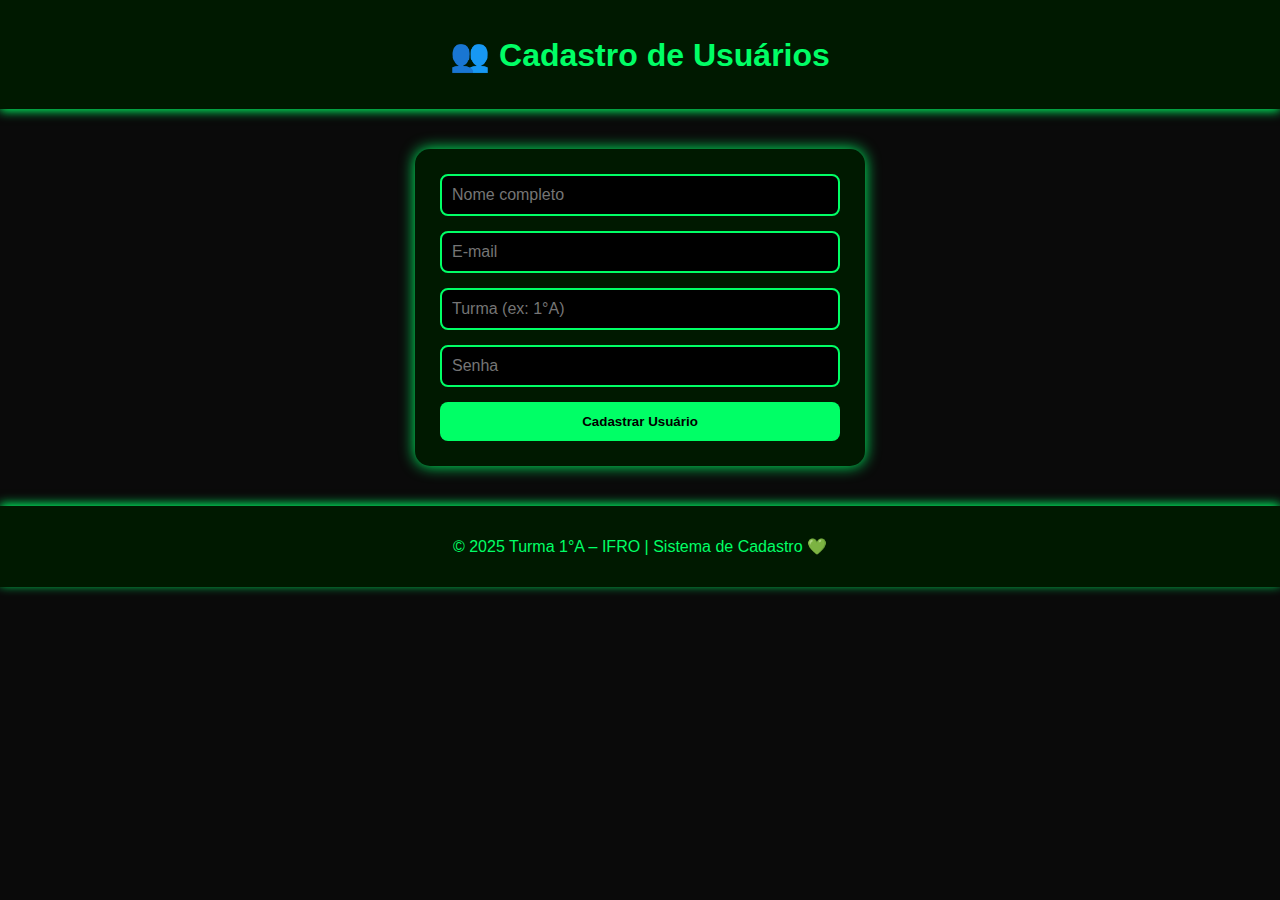
<file: comentarios.html>
<!DOCTYPE html>
<html lang="pt-BR">
<head>
  <meta charset="UTF-8">
  <meta name="viewport" content="width=device-width, initial-scale=1.0">
  <title>Cadastro de Usuários - Turma 1A IFRO 💚</title>
  <link rel="icon" href="https://wiki.ifro.edu.br/media/img_empresa/logo-IFRO-horizontal_1_F3hUyPz.png">
  <link href="https://fonts.googleapis.com/css2?family=Orbitron:wght@500;700&display=swap" rel="stylesheet">
  <style>
    body {
      font-family: 'Orbitron', sans-serif;
      background-color: #0a0a0a;
      color: #00ff66;
      text-align: center;
      margin: 0;
      padding: 0;
    }

    header {
      background: #001900;
      padding: 15px;
      box-shadow: 0 2px 10px #00ff66;
    }

    h1 {
      margin-bottom: 20px;
    }

    form {
      display: flex;
      flex-direction: column;
      gap: 15px;
      background: #001900;
      padding: 25px;
      border-radius: 15px;
      box-shadow: 0 0 15px #00ff66;
      max-width: 400px;
      margin: 40px auto;
    }

    input {
      background: #000;
      color: #00ff66;
      border: 2px solid #00ff66;
      border-radius: 8px;
      padding: 10px;
      font-size: 1em;
    }

    button {
      background: #00ff66;
      color: #000;
      border: none;
      padding: 12px;
      border-radius: 8px;
      font-weight: bold;
      cursor: pointer;
      transition: 0.3s;
    }

    button:hover {
      background: #000;
      color: #00ff66;
      box-shadow: 0 0 20px #00ff66;
    }

    footer {
      margin-top: 40px;
      background: #001900;
      color: #00ff66;
      padding: 15px;
      box-shadow: 0 -2px 10px #00ff66;
    }
  </style>
</head>
<body>
  <header>
    <h1>👥 Cadastro de Usuários</h1>
  </header>

  <main>
    <form id="usuarioForm">
      <input type="text" id="nome" placeholder="Nome completo" required>
      <input type="email" id="email" placeholder="E-mail" required>
      <input type="text" id="turma" placeholder="Turma (ex: 1°A)" required>
      <input type="password" id="senha" placeholder="Senha" required>
      <button type="submit">Cadastrar Usuário</button>
    </form>
  </main>

  <footer>
    <p>© 2025 Turma 1°A – IFRO | Sistema de Cadastro 💚</p>
  </footer>

  <script type="module">
    import { initializeApp } from "https://www.gstatic.com/firebasejs/11.0.1/firebase-app.js";
    import { getFirestore, collection, addDoc, serverTimestamp } from "https://www.gstatic.com/firebasejs/11.0.1/firebase-firestore.js";

    const firebaseConfig = {
      apiKey: "AIzaSyDDP25sq9YORCe7x2FZalP_miA9bsQqDUU",
      authDomain: "turma-1a-ifro.firebaseapp.com",
      projectId: "turma-1a-ifro",
      storageBucket: "turma-1a-ifro.firebasestorage.app",
      messagingSenderId: "237008011343",
      appId: "1:237008011343:web:075686ab6eff1d327eaa3a"
    };

    const app = initializeApp(firebaseConfig);
    const db = getFirestore(app);

    const form = document.getElementById('usuarioForm');

    form.addEventListener('submit', async (e) => {
      e.preventDefault();

      const nome = document.getElementById('nome').value.trim();
      const email = document.getElementById('email').value.trim();
      const turma = document.getElementById('turma').value.trim();
      const senha = document.getElementById('senha').value.trim();

      if (!nome || !email || !turma || !senha) return alert("Preencha todos os campos!");

      await addDoc(collection(db, "usuarios"), {
        nome,
        email,
        turma,
        senha,
        criadoEm: serverTimestamp()
      });

      alert("Usuário cadastrado com sucesso!");
      form.reset();
      window.location.href = "usuarios.html"; // redireciona
    });
  </script>
</body>
</html>
</file>
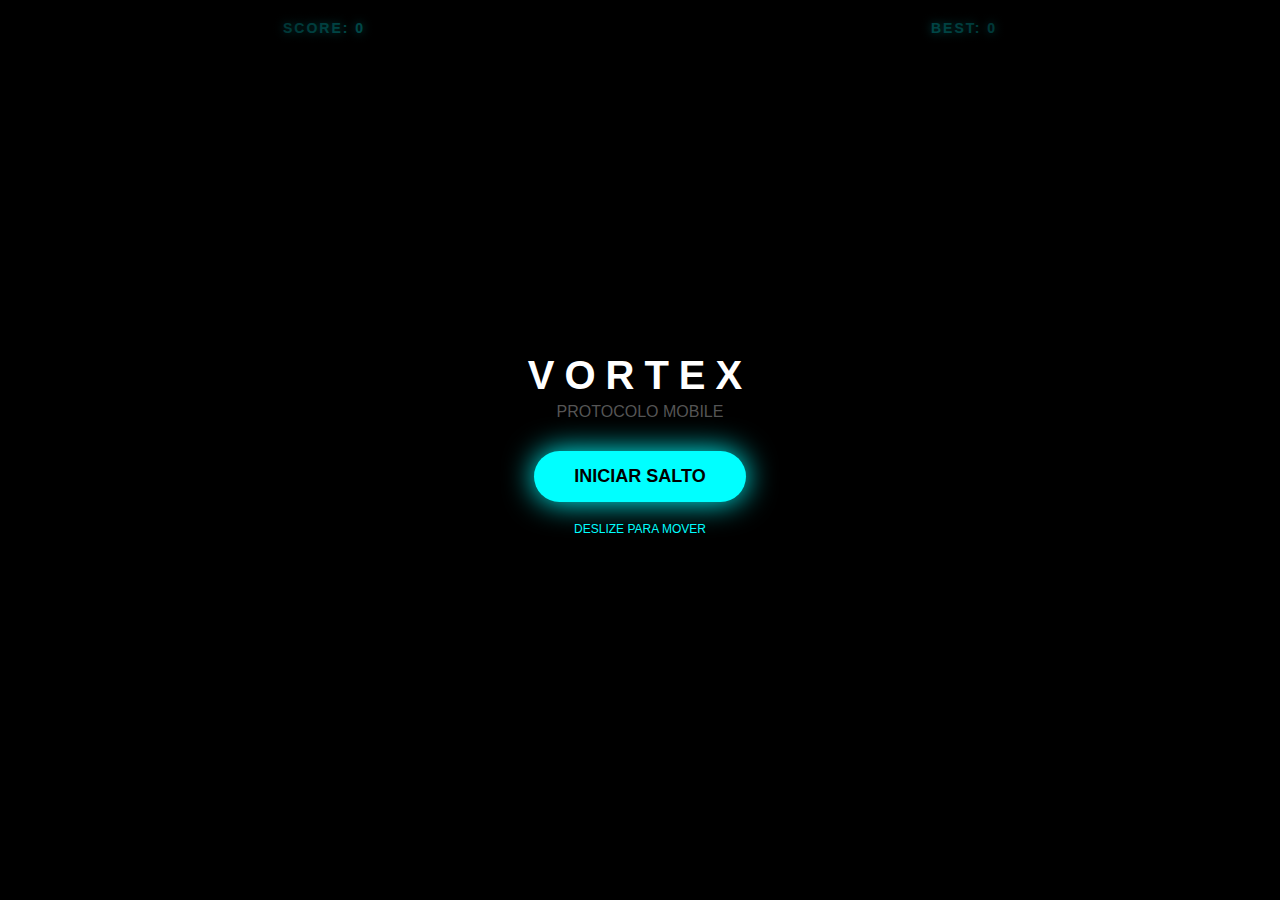
<file: game.html>
<!DOCTYPE html>
<html lang="pt-BR">
<head>
  <meta charset="UTF-8">
  <meta name="viewport" content="width=device-width, initial-scale=1.0, maximum-scale=1.0, user-scalable=no">
  <title>VORTEX MOBILE SURREAL</title>
  <style>
    body { 
      margin: 0; background: #000; overflow: hidden; 
      font-family: 'Segoe UI', Roboto, sans-serif; 
      touch-action: none; /* Impede zoom e scroll acidental */
    }
    canvas { display: block; touch-action: none; }
    
    #hud {
      position: absolute; top: 20px; width: 100%;
      display: flex; justify-content: space-around;
      color: #0ff; font-weight: bold; font-size: 14px;
      letter-spacing: 2px; pointer-events: none;
      text-shadow: 0 0 10px #0ff;
    }

    #ui-overlay {
      position: absolute; inset: 0; 
      background: radial-gradient(circle, transparent 0%, #000 90%);
      display: flex; flex-direction: column; align-items: center; 
      justify-content: center; z-index: 10; color: #fff;
    }

    .title { font-size: 40px; font-weight: 900; letter-spacing: 10px; margin-bottom: 5px; }
    .start-btn {
      background: #0ff; color: #000; border: none;
      padding: 15px 40px; font-size: 18px; font-weight: bold;
      border-radius: 50px; cursor: pointer; margin-top: 30px;
      box-shadow: 0 0 30px #0ff;
    }
    
    #flash {
      position: absolute; inset: 0; background: #ff0055;
      opacity: 0; pointer-events: none; z-index: 5;
    }
  </style>
</head>
<body>

<div id="flash"></div>

<div id="hud">
  <div id="score">SCORE: 0</div>
  <div id="best">BEST: 0</div>
</div>

<div id="ui-overlay">
  <div class="title">VORTEX</div>
  <div style="color: #555">PROTOCOLO MOBILE</div>
  <button class="start-btn" onclick="init()">INICIAR SALTO</button>
  <p style="font-size: 12px; margin-top: 20px; color: #0ff">DESLIZE PARA MOVER</p>
</div>

<canvas id="c"></canvas>

<script>
const canvas = document.getElementById('c');
const ctx = canvas.getContext('2d');
const flash = document.getElementById('flash');
const scoreEl = document.getElementById('score');
const bestEl = document.getElementById('best');
const overlay = document.getElementById('ui-overlay');

let w, h, player, stars, cubes, active, score, speed, frame;
let touchX = 0, touchY = 0;
let highscore = localStorage.getItem('vortex_mobile_best') || 0;
bestEl.innerText = `BEST: ${highscore}`;

function resize() {
  w = canvas.width = window.innerWidth;
  h = canvas.height = window.innerHeight;
}
window.addEventListener('resize', resize);
resize();

// Mobile Input
window.addEventListener('touchstart', e => {
  touchX = e.touches[0].clientX;
  touchY = e.touches[0].clientY;
}, {passive: false});

window.addEventListener('touchmove', e => {
  const dx = e.touches[0].clientX - touchX;
  const dy = e.touches[0].clientY - touchY;
  
  // Sensibilidade ajustada para mobile
  player.targetX += dx * 0.005;
  player.targetY += dy * 0.005;
  
  // Limites da tela
  player.targetX = Math.max(-1, Math.min(1, player.targetX));
  player.targetY = Math.max(-1, Math.min(1, player.targetY));

  touchX = e.touches[0].clientX;
  touchY = e.touches[0].clientY;
  e.preventDefault();
}, {passive: false});

class Star {
  constructor() { this.reset(); this.z = Math.random() * 2000; }
  reset() {
    this.x = (Math.random() - 0.5) * 2000;
    this.y = (Math.random() - 0.5) * 2000;
    this.z = 2000;
  }
  update() {
    this.z -= speed * 1.5;
    if (this.z < 1) this.reset();
  }
  draw() {
    const s = 600 / this.z;
    const x = w/2 + this.x * s;
    const y = h/2 + this.y * s;
    ctx.fillStyle = `rgba(255,255,255,${1 - this.z/2000})`;
    ctx.fillRect(x, y, 2, 2 * (speed/5));
  }
}

class Cube {
  constructor() { this.reset(); this.z = 2000; }
  reset() {
    this.x = (Math.random() - 0.5) * 1200;
    this.y = (Math.random() - 0.5) * 1200;
    this.z = 2000;
    this.hue = Math.random() * 360;
  }
  update() {
    this.z -= speed;
    if (this.z < 1) {
      // Colisão Mobile (mais generosa)
      const dist = Math.hypot(this.x*(600/10) - player.curX*200, this.y*(600/10) - player.curY*200);
      if (dist < 80) triggerGameOver();
      else {
        this.reset();
        score += 10;
      }
    }
  }
  draw() {
    const s = 600 / this.z;
    const x = w/2 + this.x * s;
    const y = h/2 + this.y * s;
    const sz = 40 * s;

    ctx.strokeStyle = `hsl(${this.hue}, 100%, 50%)`;
    ctx.lineWidth = 2;
    ctx.strokeRect(x - sz/2, y - sz/2, sz, sz);
  }
}

function init() {
  player = { targetX: 0, targetY: 0, curX: 0, curY: 0 };
  stars = Array.from({length: 150}, () => new Star());
  cubes = Array.from({length: 8}, () => new Cube());
  score = 0; speed = 12; frame = 0; active = true;
  overlay.style.display = 'none';
  loop();
}

function triggerGameOver() {
  active = false;
  flash.style.opacity = '1';
  setTimeout(() => flash.style.opacity = '0', 100);
  
  if (score > highscore) {
    highscore = score;
    localStorage.setItem('vortex_mobile_best', highscore);
    bestEl.innerText = `BEST: ${highscore}`;
  }
  
  overlay.style.display = 'flex';
  overlay.querySelector('.title').innerText = "FATAL ERROR";
  overlay.querySelector('.title').style.color = "#ff0055";
}

function loop() {
  if (!active) return;

  ctx.fillStyle = 'rgba(0, 0, 0, 0.2)';
  ctx.fillRect(0, 0, w, h);

  // Interpolação de movimento
  player.curX += (player.targetX - player.curX) * 0.1;
  player.curY += (player.targetY - player.curY) * 0.1;

  ctx.save();
  ctx.translate(-player.curX * 40, -player.curY * 40);

  stars.forEach(s => { s.update(); s.draw(); });
  cubes.forEach(c => { c.update(); c.draw(); });

  ctx.restore();

  // Núcleo da Nave (Visual)
  ctx.shadowBlur = 20;
  ctx.shadowColor = '#0ff';
  ctx.fillStyle = '#fff';
  ctx.beginPath();
  ctx.arc(w/2 + player.curX * 30, h/2 + player.curY * 30, 8, 0, Math.PI*2);
  ctx.fill();

  scoreEl.innerText = `SCORE: ${score}`;
  speed += 0.005;
  frame++;
  requestAnimationFrame(loop);
}
</script>
</body>
</html>
</file>
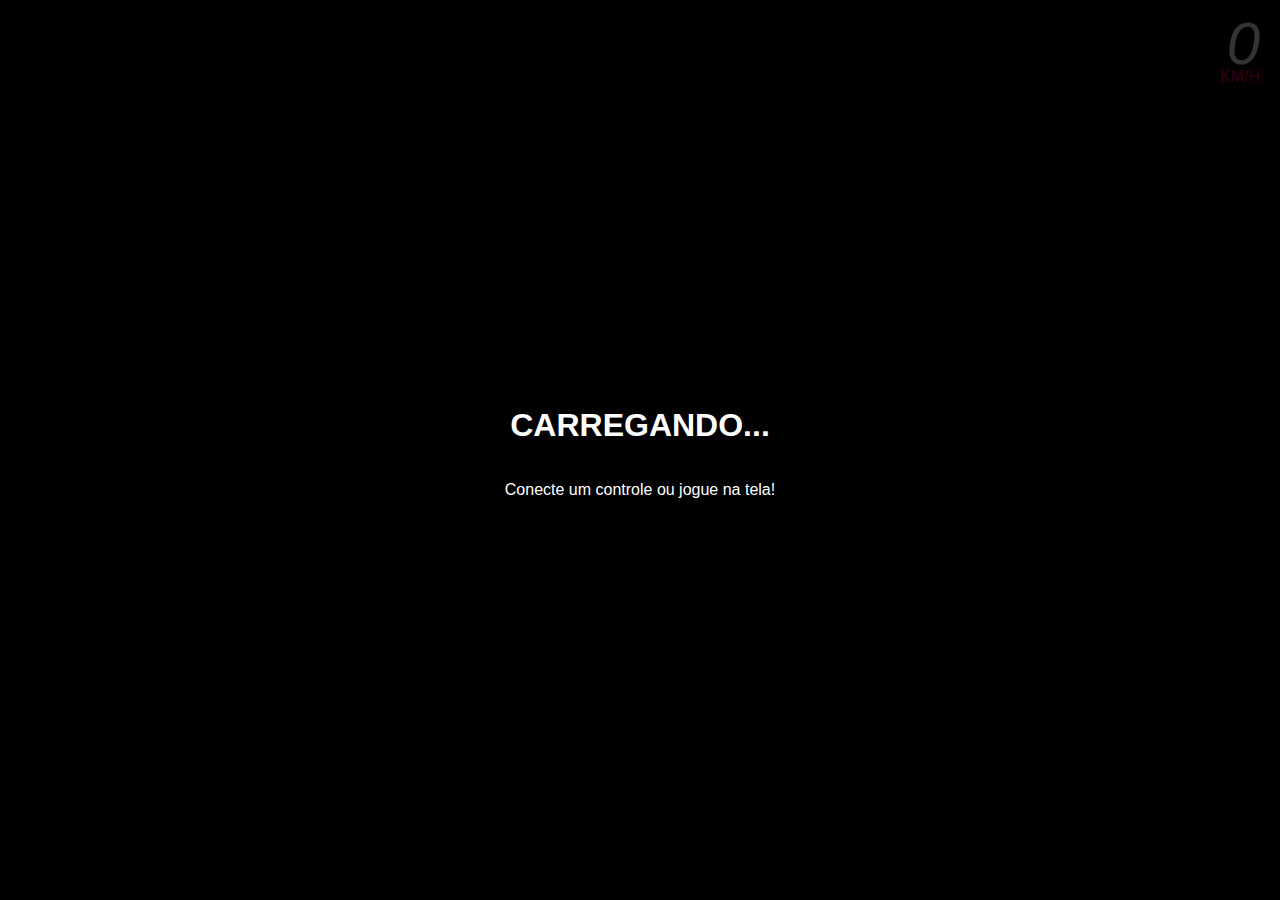
<file: richarlison.html>
<!DOCTYPE html>
<html lang="pt-BR">
<head>
    <meta charset="UTF-8">
    <meta name="viewport" content="width=device-width, initial-scale=1.0, user-scalable=no">
    <title>Richarlison Horizon - Mobile Edition</title>
    <style>
        body { margin: 0; overflow: hidden; background: #000; font-family: 'Arial Black', sans-serif; touch-action: none; }
        
        #overlay {
            position: absolute; width: 100%; height: 100%; background: rgba(0,0,0,0.8);
            display: flex; flex-direction: column; align-items: center; justify-content: center;
            color: white; z-index: 100; text-align: center; transition: opacity 0.5s;
        }
        
        #btn-start-mobile {
            margin-top: 20px; padding: 15px 40px; background: #00ffcc; color: #000; 
            border: none; border-radius: 30px; font-size: 20px; font-weight: bold; cursor: pointer;
        }

        #hud {
            position: absolute; top: 20px; right: 20px; color: #ff0055;
            text-align: right; pointer-events: none; z-index: 10;
        }
        #speed { font-size: 60px; font-style: italic; line-height: 0.8; color: white; }

        /* --- CONTROLES MOBILE --- */
        #mobile-controls {
            position: absolute; bottom: 30px; left: 0; width: 100%;
            display: flex; justify-content: space-between; padding: 0 20px;
            box-sizing: border-box; z-index: 50; pointer-events: none;
        }
        .control-group { display: flex; gap: 15px; pointer-events: auto; }
        .touch-btn {
            background: rgba(255, 255, 255, 0.15); border: 2px solid rgba(255, 255, 255, 0.4);
            color: white; font-size: 24px; border-radius: 50%; width: 75px; height: 75px;
            display: flex; align-items: center; justify-content: center;
            user-select: none; -webkit-user-select: none; touch-action: none; font-weight: bold;
        }
        .touch-btn:active { background: rgba(0, 255, 204, 0.4); border-color: #00ffcc; }
        .pedal { width: 85px; border-radius: 20px; } /* Pedais mais largos */

        /* Esconde no PC para não ficar feio (opcional) */
        @media (min-width: 1024px) { #mobile-controls { display: none; } }
    </style>
</head>
<body>

    <div id="overlay">
        <h1 id="msg">CARREGANDO...</h1>
        <p>Conecte um controle ou jogue na tela!</p>
        <button id="btn-start-mobile" style="display:none;" onclick="startMobile()">TOCAR PARA JOGAR</button>
    </div>

    <div id="hud">
        <div id="speed">0</div>
        <div>KM/H</div>
    </div>

    <div id="mobile-controls">
        <div class="control-group">
            <div id="btn-left" class="touch-btn">◀</div>
            <div id="btn-right" class="touch-btn">▶</div>
        </div>
        <div class="control-group">
            <div id="btn-brake" class="touch-btn pedal">Freio</div>
            <div id="btn-gas" class="touch-btn pedal">Acel.</div>
        </div>
    </div>

    <script src="https://cdnjs.cloudflare.com/ajax/libs/three.js/r128/three.min.js"></script>
    <script src="https://cdn.jsdelivr.net/npm/three@0.128.0/examples/js/loaders/GLTFLoader.js"></script>

    <script>
        let scene, camera, renderer, car, city;
        let gameActive = false;

        // Estado do toque na tela
        const touchState = { gas: 0, brake: 0, steer: 0 };

        const physics = {
            vel: 0, angle: 0, accel: 0.04, brake: 0.08, 
            friction: 0.96, maxSpeed: 3.5, steerLimit: 0.06
        };

        function init() {
            scene = new THREE.Scene();
            scene.background = new THREE.Color(0x020205);
            scene.fog = new THREE.FogExp2(0x020205, 0.003);

            camera = new THREE.PerspectiveCamera(70, window.innerWidth / window.innerHeight, 0.1, 5000);
            renderer = new THREE.WebGLRenderer({ antialias: true });
            renderer.setSize(window.innerWidth, window.innerHeight);
            renderer.outputEncoding = THREE.sRGBEncoding;
            document.body.appendChild(renderer.domElement);

            scene.add(new THREE.AmbientLight(0xffffff, 1.0));
            const sun = new THREE.DirectionalLight(0xffffff, 1.2);
            sun.position.set(10, 50, 10);
            scene.add(sun);

            const loader = new THREE.GLTFLoader();
            let itemsLoaded = 0;

            const checkReady = () => {
                itemsLoaded++;
                if (itemsLoaded >= 2) {
                    document.getElementById('msg').innerText = "TUDO PRONTO!";
                    document.getElementById('btn-start-mobile').style.display = "block";
                }
            };

            loader.load('./city_at_night.glb', (gltf) => {
                city = gltf.scene; city.scale.set(1.2, 1.2, 1.2); scene.add(city); checkReady();
            });

            loader.load('./carro.glb', (gltf) => {
                car = gltf.scene;
                const box = new THREE.Box3().setFromObject(car);
                const size = box.getSize(new THREE.Vector3());
                car.scale.setScalar(22 / size.z); scene.add(car); checkReady();
            });

            setupTouchControls();
        }

        // --- SISTEMA DE TOUCH ---
        function setupTouchControls() {
            const bindBtn = (id, field, value) => {
                const el = document.getElementById(id);
                const press = (e) => { e.preventDefault(); touchState[field] = value; if(!gameActive) startMobile(); };
                const release = (e) => { e.preventDefault(); touchState[field] = 0; };
                
                el.addEventListener('touchstart', press, { passive: false });
                el.addEventListener('touchend', release, { passive: false });
                el.addEventListener('touchcancel', release, { passive: false });
            };

            bindBtn('btn-left', 'steer', 1);   // Vira esquerda (+1 na rotação 3D)
            bindBtn('btn-right', 'steer', -1); // Vira direita (-1 na rotação 3D)
            bindBtn('btn-gas', 'gas', 1);      // Acelera
            bindBtn('btn-brake', 'brake', -1); // Freia/Ré
        }

        function startMobile() {
            gameActive = true;
            document.getElementById('overlay').style.display = 'none';
        }

        function updateInputs() {
            if (!car) return;

            let finalSteer = touchState.steer;
            let finalDrive = touchState.gas + touchState.brake;

            // Suporte Híbrido: Se o Gamepad estiver conectado, ele sobrepõe o touch
            const gamepads = navigator.getGamepads();
            const gp = gamepads[0] || gamepads[1];

            if (gp) {
                const steerInput = gp.axes[0]; 
                const driveInput = -gp.axes[3] || -gp.axes[1]; 
                if (Math.abs(steerInput) > 0.1) finalSteer = steerInput;
                if (Math.abs(driveInput) > 0.1) finalDrive = driveInput;
                
                if (!gameActive && Math.abs(finalDrive) > 0.1) startMobile();
            }

            if (gameActive) {
                // Aceleração e Ré
                if (finalDrive > 0) {
                    physics.vel += finalDrive * physics.accel;
                } else {
                    physics.vel += finalDrive * physics.brake;
                }
                
                physics.vel *= physics.friction;

                if(physics.vel > physics.maxSpeed) physics.vel = physics.maxSpeed;
                if(physics.vel < -physics.maxSpeed/2) physics.vel = -physics.maxSpeed/2;

                // Direção (Inverti a lógica do touch para alinhar com o gamepad)
                if (Math.abs(physics.vel) > 0.01) {
                    const reverseMult = physics.vel > 0 ? 1 : -1;
                    // O controle envia positivo para direita. O touch enviava diferente.
                    // Padronizamos para subtrair e multiplicar corretamente:
                    physics.angle -= finalSteer * physics.steerLimit * reverseMult;
                }

                car.rotation.y = physics.angle;
                car.position.x += Math.sin(physics.angle) * physics.vel;
                car.position.z += Math.cos(physics.angle) * physics.vel;
                car.rotation.z = THREE.MathUtils.lerp(car.rotation.z, -finalSteer * 0.1, 0.1);

                document.getElementById('speed').innerText = Math.round(Math.abs(physics.vel) * 60);
                updateCamera();
            }
        }

        function updateCamera() {
            const speedFactor = Math.abs(physics.vel) / physics.maxSpeed;
            const dist = 28 + (speedFactor * 8);
            const height = 8;
            
            const camX = car.position.x - Math.sin(physics.angle) * dist;
            const camZ = car.position.z - Math.cos(physics.angle) * dist;

            camera.position.lerp(new THREE.Vector3(camX, car.position.y + height, camZ), 0.12);
            camera.lookAt(car.position.x, car.position.y + 2, car.position.z);
        }

        function animate() {
            requestAnimationFrame(animate);
            updateInputs();
            renderer.render(scene, camera);
        }

        init();
        animate();
        window.addEventListener('resize', () => {
            camera.aspect = window.innerWidth / window.innerHeight;
            camera.updateProjectionMatrix();
            renderer.setSize(window.innerWidth, window.innerHeight);
        });
    </script>
</body>
</html>
</file>
